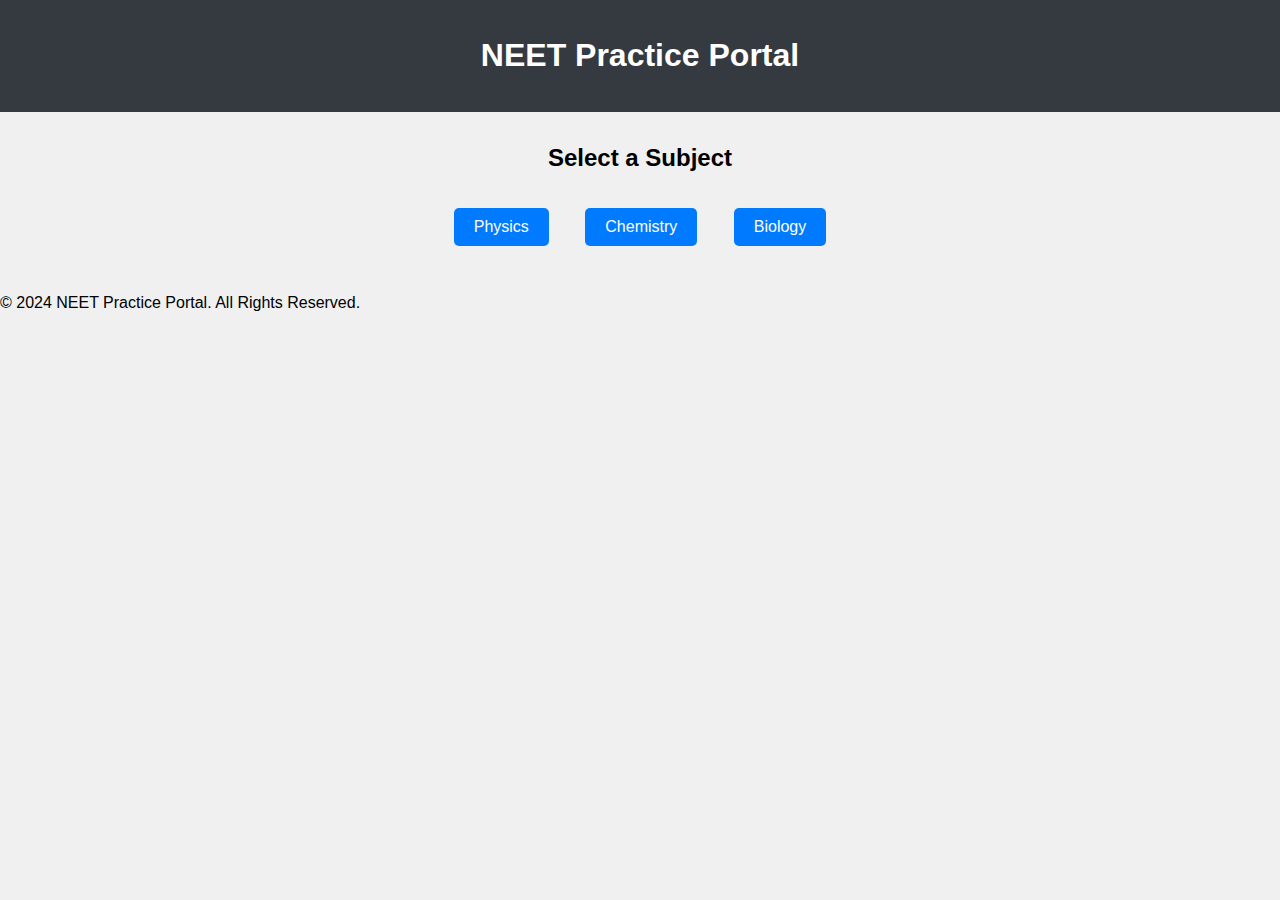
<file: index.html>
<!DOCTYPE html>
<html lang="en">
<head>
    <meta charset="UTF-8">
    <meta name="viewport" content="width=device-width, initial-scale=1.0">
    <title>NEET Practice Portal</title>
    <link rel="stylesheet" href="style.css">
</head>
<body>
    <header>
        <h1>NEET Practice Portal</h1>
    </header>

    <section class="subject-selection">
        <h2>Select a Subject</h2>
        <div class="subjects">
            <a href="physics.html">Physics</a>
            <a href="chemistry.html">Chemistry</a>
            <a href="biology.html">Biology</a>
        </div>
    </section>

    <footer>
        <p>&copy; 2024 NEET Practice Portal. All Rights Reserved.</p>
    </footer>
</body>
</html>
</file>
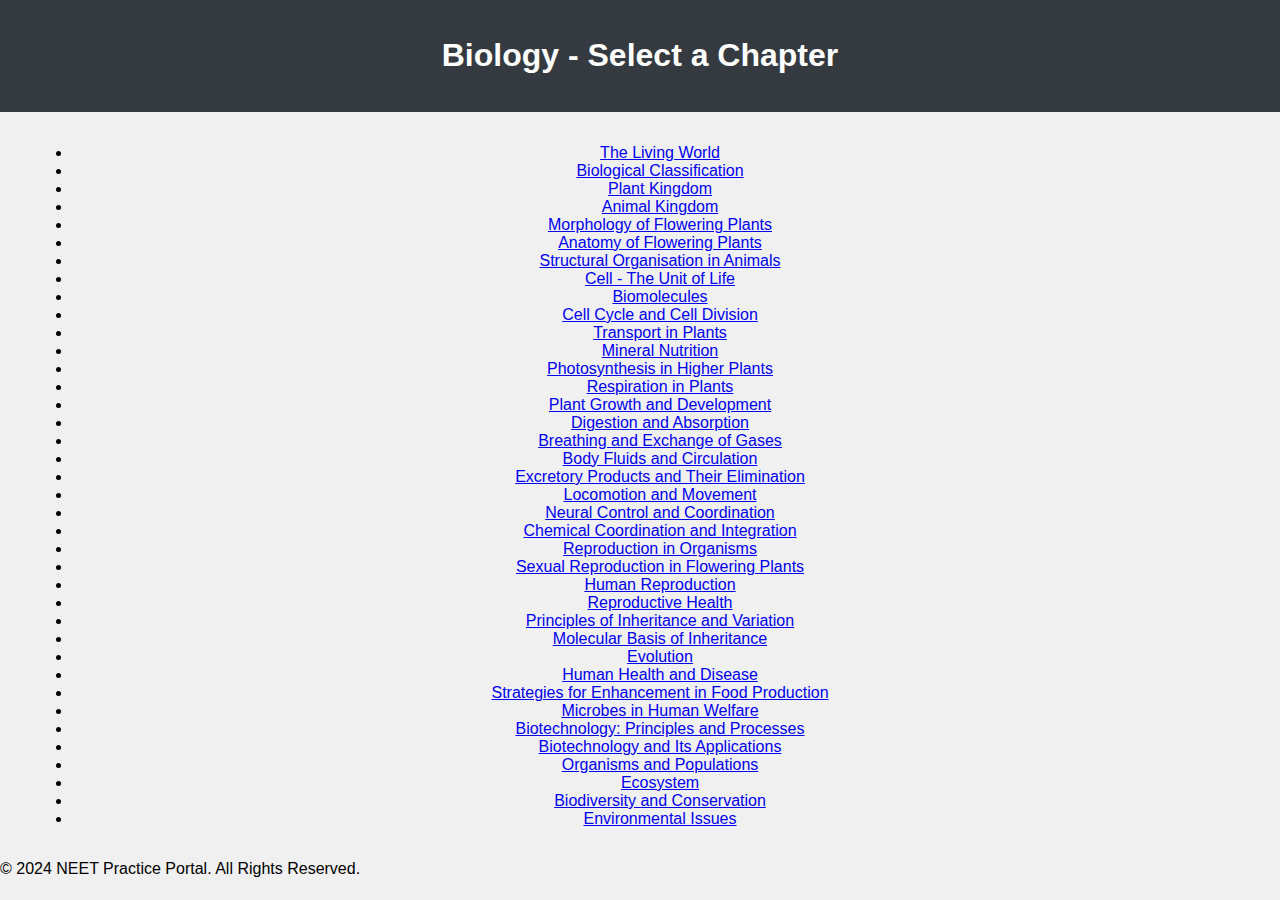
<file: biology.html>
<!DOCTYPE html>
<html lang="en">
<head>
    <meta charset="UTF-8">
    <meta name="viewport" content="width=device-width, initial-scale=1.0">
    <title>Biology Chapters</title>
    <link rel="stylesheet" href="style.css">
</head>
<body>
    <header>
        <h1>Biology - Select a Chapter</h1>
    </header>

    <section class="chapters">
        <ul>
            <li><a href="mcq.html?subject=biology&chapter=the_living_world">The Living World</a></li>
            <li><a href="mcq.html?subject=biology&chapter=biological_classification">Biological Classification</a></li>
            <li><a href="mcq.html?subject=biology&chapter=plant_kingdom">Plant Kingdom</a></li>
            <li><a href="mcq.html?subject=biology&chapter=animal_kingdom">Animal Kingdom</a></li>
            <li><a href="mcq.html?subject=biology&chapter=morphology_of_flowering_plants">Morphology of Flowering Plants</a></li>
            <li><a href="mcq.html?subject=biology&chapter=anatomy_of_flowering_plants">Anatomy of Flowering Plants</a></li>
            <li><a href="mcq.html?subject=biology&chapter=structural_organisation_in_animals">Structural Organisation in Animals</a></li>
            <li><a href="mcq.html?subject=biology&chapter=cell_the_unit_of_life">Cell - The Unit of Life</a></li>
            <li><a href="mcq.html?subject=biology&chapter=biomolecules">Biomolecules</a></li>
            <li><a href="mcq.html?subject=biology&chapter=cell_cycle_and_cell_division">Cell Cycle and Cell Division</a></li>
            <li><a href="mcq.html?subject=biology&chapter=transport_in_plants">Transport in Plants</a></li>
            <li><a href="mcq.html?subject=biology&chapter=mineral_nutrition">Mineral Nutrition</a></li>
            <li><a href="mcq.html?subject=biology&chapter=photosynthesis_in_higher_plants">Photosynthesis in Higher Plants</a></li>
            <li><a href="mcq.html?subject=biology&chapter=respiration_in_plants">Respiration in Plants</a></li>
            <li><a href="mcq.html?subject=biology&chapter=plant_growth_and_development">Plant Growth and Development</a></li>
            <li><a href="mcq.html?subject=biology&chapter=digestion_and_absorption">Digestion and Absorption</a></li>
            <li><a href="mcq.html?subject=biology&chapter=breathing_and_exchange_of_gases">Breathing and Exchange of Gases</a></li>
            <li><a href="mcq.html?subject=biology&chapter=body_fluids_and_circulation">Body Fluids and Circulation</a></li>
            <li><a href="mcq.html?subject=biology&chapter=excretory_products_and_their_elimination">Excretory Products and Their Elimination</a></li>
            <li><a href="mcq.html?subject=biology&chapter=locomotion_and_movement">Locomotion and Movement</a></li>
            <li><a href="mcq.html?subject=biology&chapter=neural_control_and_coordination">Neural Control and Coordination</a></li>
            <li><a href="mcq.html?subject=biology&chapter=chemical_coordination_and_integration">Chemical Coordination and Integration</a></li>
            <li><a href="mcq.html?subject=biology&chapter=reproduction_in_organisms">Reproduction in Organisms</a></li>
            <li><a href="mcq.html?subject=biology&chapter=sexual_reproduction_in_flowering_plants">Sexual Reproduction in Flowering Plants</a></li>
            <li><a href="mcq.html?subject=biology&chapter=human_reproduction">Human Reproduction</a></li>
            <li><a href="mcq.html?subject=biology&chapter=reproductive_health">Reproductive Health</a></li>
            <li><a href="mcq.html?subject=biology&chapter=principles_of_inheritance_and_variation">Principles of Inheritance and Variation</a></li>
            <li><a href="mcq.html?subject=biology&chapter=molecular_basis_of_inheritance">Molecular Basis of Inheritance</a></li>
            <li><a href="mcq.html?subject=biology&chapter=evolution">Evolution</a></li>
            <li><a href="mcq.html?subject=biology&chapter=human_health_and_disease">Human Health and Disease</a></li>
            <li><a href="mcq.html?subject=biology&chapter=strategies_for_enhancement_in_food_production">Strategies for Enhancement in Food Production</a></li>
            <li><a href="mcq.html?subject=biology&chapter=microbes_in_human_welfare">Microbes in Human Welfare</a></li>
            <li><a href="mcq.html?subject=biology&chapter=biotechnology_principles_and_processes">Biotechnology: Principles and Processes</a></li>
            <li><a href="mcq.html?subject=biology&chapter=biotechnology_and_its_applications">Biotechnology and Its Applications</a></li>
            <li><a href="mcq.html?subject=biology&chapter=organisms_and_populations">Organisms and Populations</a></li>
            <li><a href="mcq.html?subject=biology&chapter=ecosystem">Ecosystem</a></li>
            <li><a href="mcq.html?subject=biology&chapter=biodiversity_and_conservation">Biodiversity and Conservation</a></li>
            <li><a href="mcq.html?subject=biology&chapter=environmental_issues">Environmental Issues</a></li>
        </ul>
    </section>

    <footer>
        <p>&copy; 2024 NEET Practice Portal. All Rights Reserved.</p>
    </footer>
</body>
</html>
</file>
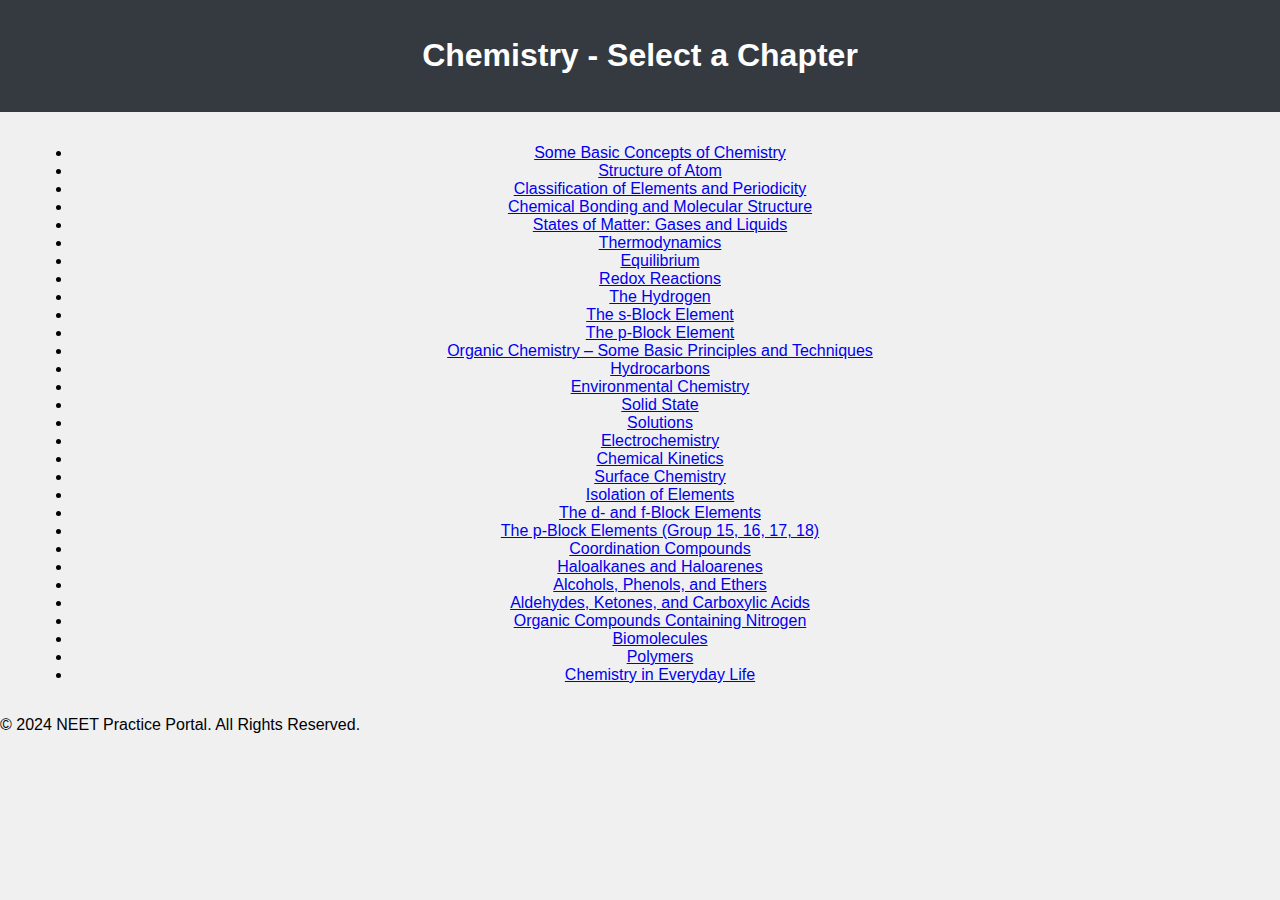
<file: chemistry.html>
<!DOCTYPE html>
<html lang="en">
<head>
    <meta charset="UTF-8">
    <meta name="viewport" content="width=device-width, initial-scale=1.0">
    <title>Chemistry Chapters</title>
    <link rel="stylesheet" href="style.css">
</head>
<body>
    <header>
        <h1>Chemistry - Select a Chapter</h1>
    </header>

    <section class="chapters">
        <ul>
            <li><a href="mcq.html?subject=chemistry&chapter=some_basic_concepts_of_chemistry">Some Basic Concepts of Chemistry</a></li>
            <li><a href="mcq.html?subject=chemistry&chapter=structure_of_atom">Structure of Atom</a></li>
            <li><a href="mcq.html?subject=chemistry&chapter=classification_of_elements_and_periodicity">Classification of Elements and Periodicity</a></li>
            <li><a href="mcq.html?subject=chemistry&chapter=chemical_bonding_and_molecular_structure">Chemical Bonding and Molecular Structure</a></li>
            <li><a href="mcq.html?subject=chemistry&chapter=states_of_matter">States of Matter: Gases and Liquids</a></li>
            <li><a href="mcq.html?subject=chemistry&chapter=thermodynamics">Thermodynamics</a></li>
            <li><a href="mcq.html?subject=chemistry&chapter=equilibrium">Equilibrium</a></li>
            <li><a href="mcq.html?subject=chemistry&chapter=redox_reactions">Redox Reactions</a></li>
            <li><a href="mcq.html?subject=chemistry&chapter=the_hydrogen">The Hydrogen</a></li>
            <li><a href="mcq.html?subject=chemistry&chapter=the_s_block_element">The s-Block Element</a></li>
            <li><a href="mcq.html?subject=chemistry&chapter=the_p_block_element">The p-Block Element</a></li>
            <li><a href="mcq.html?subject=chemistry&chapter=organic_chemistry_some_basic_principles_and_techniques">Organic Chemistry – Some Basic Principles and Techniques</a></li>
            <li><a href="mcq.html?subject=chemistry&chapter=hydrocarbons">Hydrocarbons</a></li>
            <li><a href="mcq.html?subject=chemistry&chapter=environmental_chemistry">Environmental Chemistry</a></li>
            <li><a href="mcq.html?subject=chemistry&chapter=solid_state">Solid State</a></li>
            <li><a href="mcq.html?subject=chemistry&chapter=solutions">Solutions</a></li>
            <li><a href="mcq.html?subject=chemistry&chapter=electrochemistry">Electrochemistry</a></li>
            <li><a href="mcq.html?subject=chemistry&chapter=chemical_kinetics">Chemical Kinetics</a></li>
            <li><a href="mcq.html?subject=chemistry&chapter=surface_chemistry">Surface Chemistry</a></li>
            <li><a href="mcq.html?subject=chemistry&chapter=general_principles_and_processes_of_isolation_of_elements">Isolation of Elements</a></li>
            <li><a href="mcq.html?subject=chemistry&chapter=the_d_and_f_block_elements">The d- and f-Block Elements</a></li>
            <li><a href="mcq.html?subject=chemistry&chapter=the_p_block_elements_group_15_16_17_18">The p-Block Elements (Group 15, 16, 17, 18)</a></li>
            <li><a href="mcq.html?subject=chemistry&chapter=coordination_compounds">Coordination Compounds</a></li>
            <li><a href="mcq.html?subject=chemistry&chapter=haloalkanes_and_haloarenes">Haloalkanes and Haloarenes</a></li>
            <li><a href="mcq.html?subject=chemistry&chapter=alcohols_phenols_and_ethers">Alcohols, Phenols, and Ethers</a></li>
            <li><a href="mcq.html?subject=chemistry&chapter=aldehydes_ketones_and_carboxylic_acids">Aldehydes, Ketones, and Carboxylic Acids</a></li>
            <li><a href="mcq.html?subject=chemistry&chapter=organic_compounds_containing_nitrogen">Organic Compounds Containing Nitrogen</a></li>
            <li><a href="mcq.html?subject=chemistry&chapter=biomolecules">Biomolecules</a></li>
            <li><a href="mcq.html?subject=chemistry&chapter=polymers">Polymers</a></li>
            <li><a href="mcq.html?subject=chemistry&chapter=chemistry_in_everyday_life">Chemistry in Everyday Life</a></li>
        </ul>
    </section>

    <footer>
        <p>&copy; 2024 NEET Practice Portal. All Rights Reserved.</p>
    </footer>
</body>
</file>
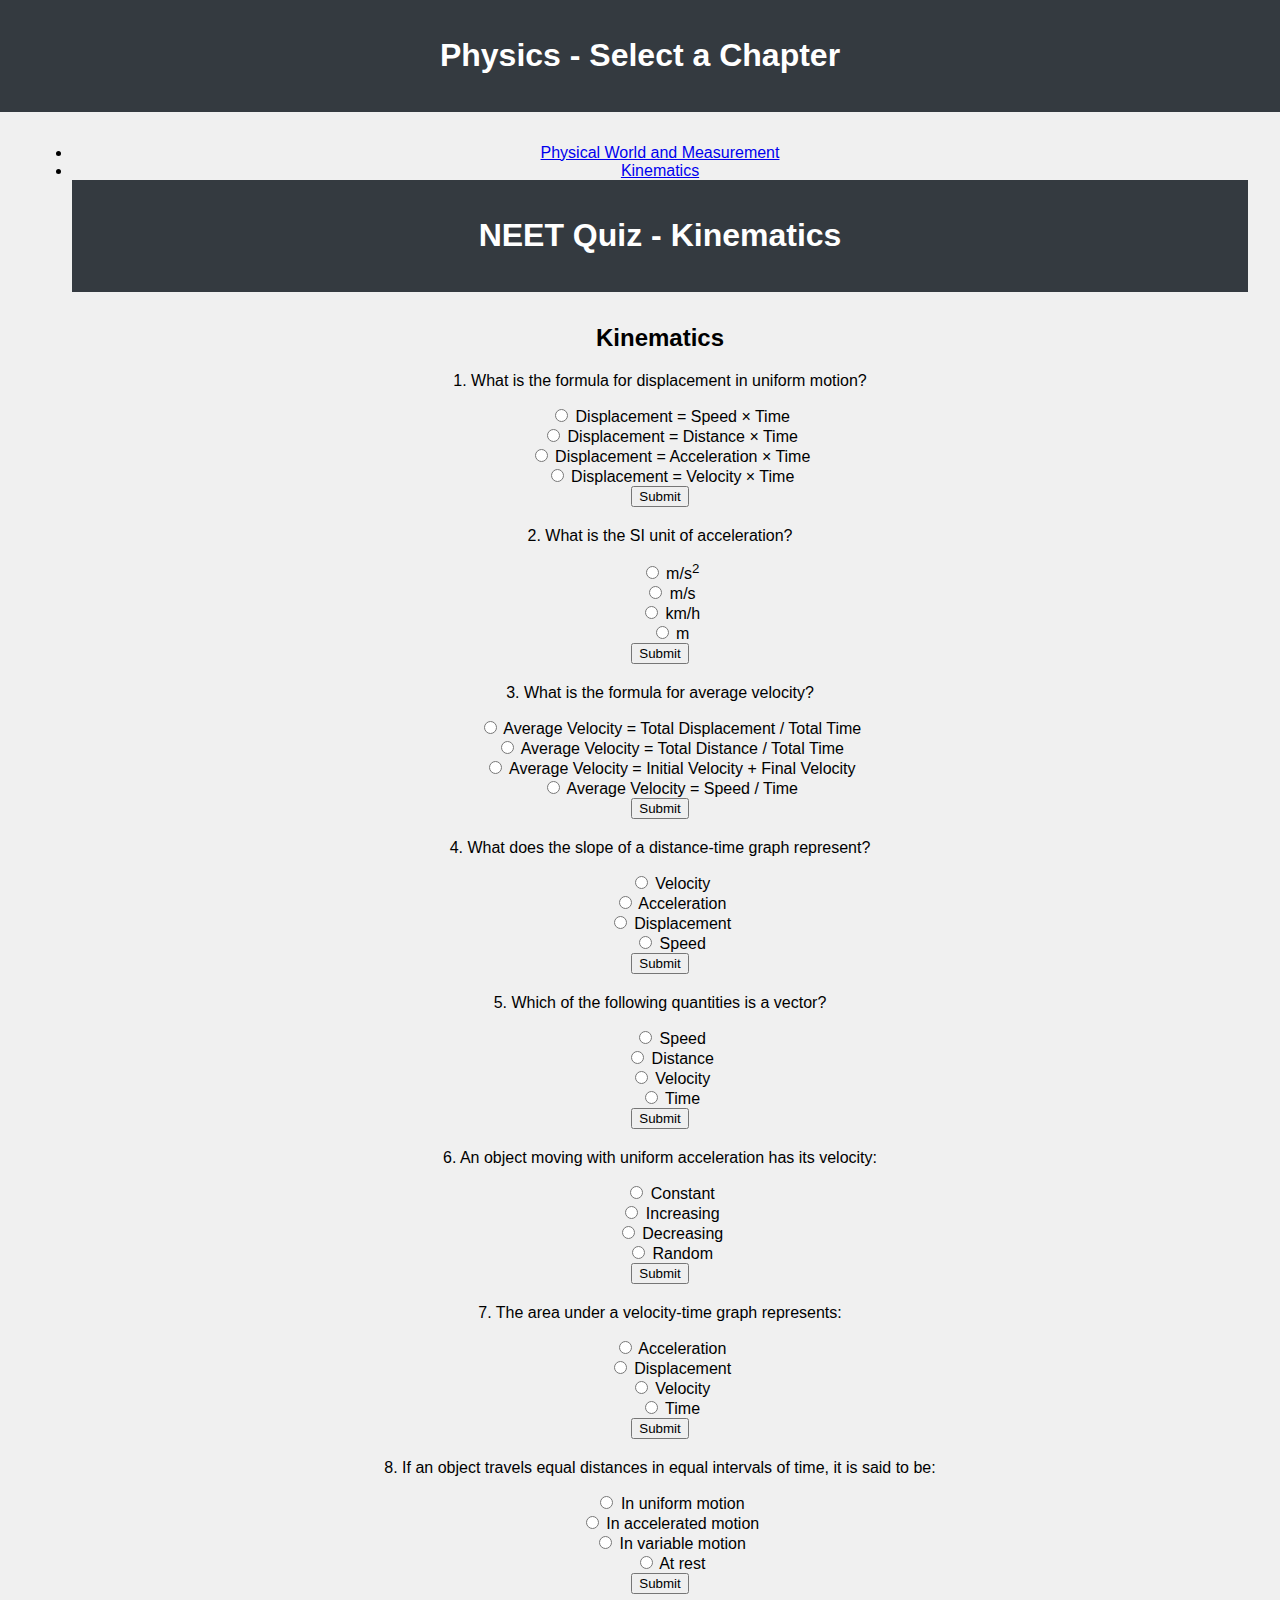
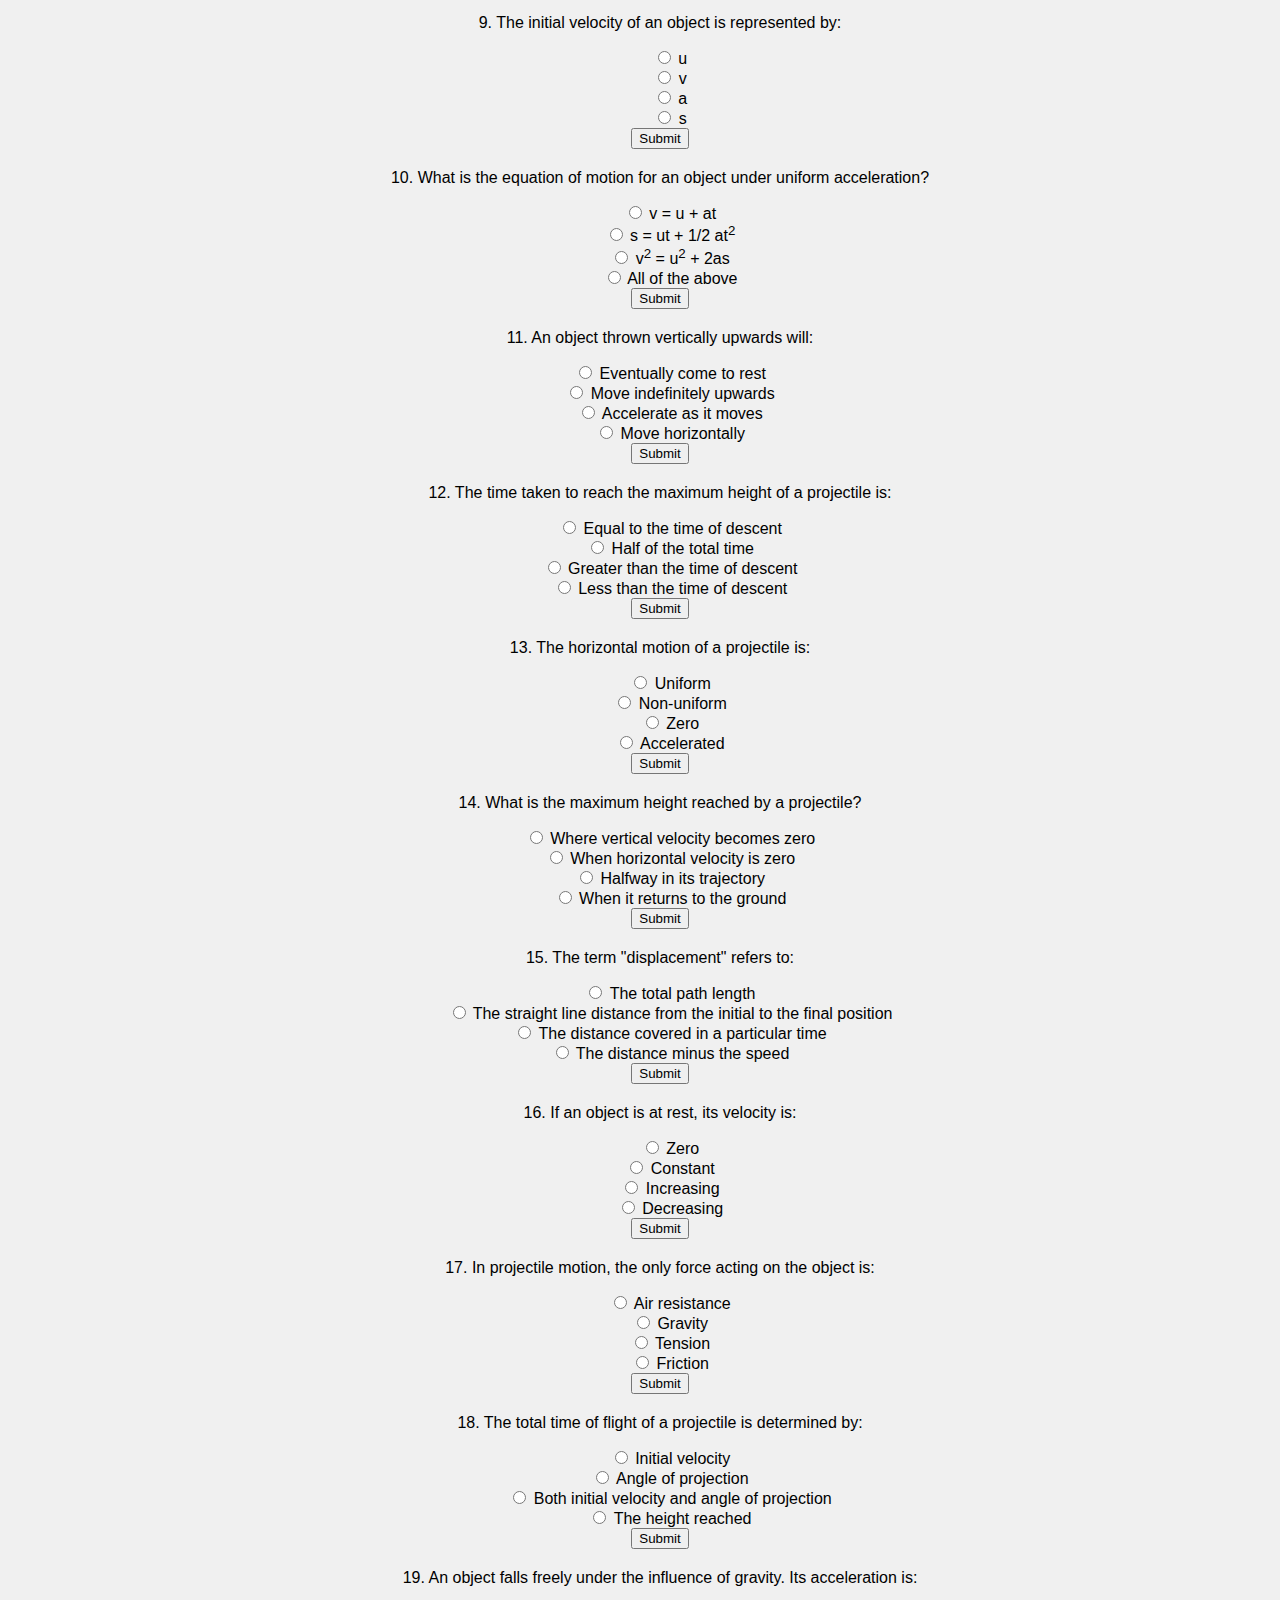
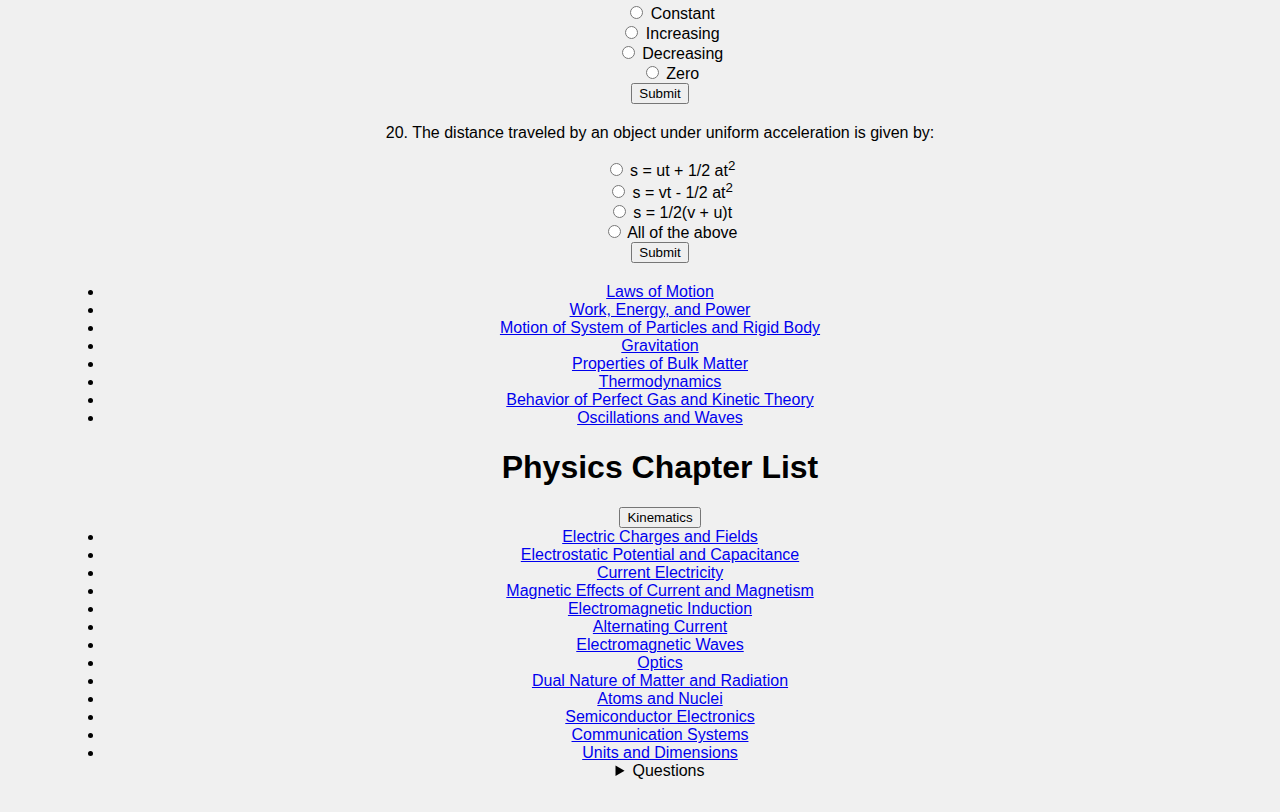
<file: physics.html>
<!DOCTYPE html>
<html lang="en">
<head>
    <meta charset="UTF-8">
    <meta name="viewport" content="width=device-width, initial-scale=1.0">
    <title>Physics Chapters</title>
    <link rel="stylesheet" href="style.css">
</head>
<body>
    <header>
        <h1>Physics - Select a Chapter</h1>
    </header>

    <section class="chapters">
        <ul>
                <li><a href="mcq.html?subject=physics&chapter=physical_world_and_measurement">Physical World and Measurement</a></li>
                <li><a href="mcq.html?subject=physics&chapter=kinematics">Kinematics</a></li>
                <!DOCTYPE html>
<html lang="en">
<head>
    <meta charset="UTF-8">
    <meta name="viewport" content="width=device-width, initial-scale=1.0">
    <title>NEET Quiz - Kinematics</title>
    <link rel="stylesheet" href="style.css">
    <style>
        body {
            font-family: Arial, sans-serif;
        }
        .question {
            margin: 20px 0;
        }
        .options {
            margin-left: 20px;
        }
        .explanation {
            display: none;
            color: red;
            margin-top: 10px;
        }
        .show {
            display: block;
        }
    </style>
</head>
<body>
    <header>
        <h1>NEET Quiz - Kinematics</h1>
    </header>

    <section class="chapters">
        <h2>Kinematics</h2>
        
        <div class="question" id="question1">
            <p>1. What is the formula for displacement in uniform motion?</p>
            <div class="options">
                <label><input type="radio" name="q1" value="0"> Displacement = Speed × Time</label><br>
                <label><input type="radio" name="q1" value="1"> Displacement = Distance × Time</label><br>
                <label><input type="radio" name="q1" value="2"> Displacement = Acceleration × Time</label><br>
                <label><input type="radio" name="q1" value="3"> Displacement = Velocity × Time</label>
            </div>
            <button onclick="checkAnswer('q1', 0)">Submit</button>
            <p class="explanation" id="explanation1">Explanation: Displacement in uniform motion is calculated using the formula Displacement = Speed × Time.</p>
        </div>

        <div class="question" id="question2">
            <p>2. What is the SI unit of acceleration?</p>
            <div class="options">
                <label><input type="radio" name="q2" value="0"> m/s<sup>2</sup></label><br>
                <label><input type="radio" name="q2" value="1"> m/s</label><br>
                <label><input type="radio" name="q2" value="2"> km/h</label><br>
                <label><input type="radio" name="q2" value="3"> m</label>
            </div>
            <button onclick="checkAnswer('q2', 0)">Submit</button>
            <p class="explanation" id="explanation2">Explanation: The SI unit of acceleration is meters per second squared (m/s<sup>2</sup>).</p>
        </div>

        <div class="question" id="question3">
            <p>3. What is the formula for average velocity?</p>
            <div class="options">
                <label><input type="radio" name="q3" value="0"> Average Velocity = Total Displacement / Total Time</label><br>
                <label><input type="radio" name="q3" value="1"> Average Velocity = Total Distance / Total Time</label><br>
                <label><input type="radio" name="q3" value="2"> Average Velocity = Initial Velocity + Final Velocity</label><br>
                <label><input type="radio" name="q3" value="3"> Average Velocity = Speed / Time</label>
            </div>
            <button onclick="checkAnswer('q3', 0)">Submit</button>
            <p class="explanation" id="explanation3">Explanation: Average velocity is calculated as Total Displacement divided by Total Time.</p>
        </div>

        <div class="question" id="question4">
            <p>4. What does the slope of a distance-time graph represent?</p>
            <div class="options">
                <label><input type="radio" name="q4" value="0"> Velocity</label><br>
                <label><input type="radio" name="q4" value="1"> Acceleration</label><br>
                <label><input type="radio" name="q4" value="2"> Displacement</label><br>
                <label><input type="radio" name="q4" value="3"> Speed</label>
            </div>
            <button onclick="checkAnswer('q4', 0)">Submit</button>
            <p class="explanation" id="explanation4">Explanation: The slope of a distance-time graph represents the velocity of the object.</p>
        </div>

        <div class="question" id="question5">
            <p>5. Which of the following quantities is a vector?</p>
            <div class="options">
                <label><input type="radio" name="q5" value="0"> Speed</label><br>
                <label><input type="radio" name="q5" value="1"> Distance</label><br>
                <label><input type="radio" name="q5" value="2"> Velocity</label><br>
                <label><input type="radio" name="q5" value="3"> Time</label>
            </div>
            <button onclick="checkAnswer('q5', 2)">Submit</button>
            <p class="explanation" id="explanation5">Explanation: Velocity is a vector quantity as it has both magnitude and direction.</p>
        </div>

        <div class="question" id="question6">
            <p>6. An object moving with uniform acceleration has its velocity:</p>
            <div class="options">
                <label><input type="radio" name="q6" value="0"> Constant</label><br>
                <label><input type="radio" name="q6" value="1"> Increasing</label><br>
                <label><input type="radio" name="q6" value="2"> Decreasing</label><br>
                <label><input type="radio" name="q6" value="3"> Random</label>
            </div>
            <button onclick="checkAnswer('q6', 1)">Submit</button>
            <p class="explanation" id="explanation6">Explanation: In uniform acceleration, the velocity of the object is increasing at a constant rate.</p>
        </div>

        <div class="question" id="question7">
            <p>7. The area under a velocity-time graph represents:</p>
            <div class="options">
                <label><input type="radio" name="q7" value="0"> Acceleration</label><br>
                <label><input type="radio" name="q7" value="1"> Displacement</label><br>
                <label><input type="radio" name="q7" value="2"> Velocity</label><br>
                <label><input type="radio" name="q7" value="3"> Time</label>
            </div>
            <button onclick="checkAnswer('q7', 1)">Submit</button>
            <p class="explanation" id="explanation7">Explanation: The area under a velocity-time graph represents the displacement of the object.</p>
        </div>

        <div class="question" id="question8">
            <p>8. If an object travels equal distances in equal intervals of time, it is said to be:</p>
            <div class="options">
                <label><input type="radio" name="q8" value="0"> In uniform motion</label><br>
                <label><input type="radio" name="q8" value="1"> In accelerated motion</label><br>
                <label><input type="radio" name="q8" value="2"> In variable motion</label><br>
                <label><input type="radio" name="q8" value="3"> At rest</label>
            </div>
            <button onclick="checkAnswer('q8', 0)">Submit</button>
            <p class="explanation" id="explanation8">Explanation: An object is in uniform motion if it travels equal distances in equal intervals of time.</p>
        </div>

        <div class="question" id="question9">
            <p>9. The initial velocity of an object is represented by:</p>
            <div class="options">
                <label><input type="radio" name="q9" value="0"> u</label><br>
                <label><input type="radio" name="q9" value="1"> v</label><br>
                <label><input type="radio" name="q9" value="2"> a</label><br>
                <label><input type="radio" name="q9" value="3"> s</label>
            </div>
            <button onclick="checkAnswer('q9', 0)">Submit</button>
            <p class="explanation" id="explanation9">Explanation: The initial velocity of an object is represented by the symbol "u".</p>
        </div>

        <div class="question" id="question10">
            <p>10. What is the equation of motion for an object under uniform acceleration?</p>
            <div class="options">
                <label><input type="radio" name="q10" value="0"> v = u + at</label><br>
                <label><input type="radio" name="q10" value="1"> s = ut + 1/2 at<sup>2</sup></label><br>
                <label><input type="radio" name="q10" value="2"> v<sup>2</sup> = u<sup>2</sup> + 2as</label><br>
                <label><input type="radio" name="q10" value="3"> All of the above</label>
            </div>
            <button onclick="checkAnswer('q10', 3)">Submit</button>
            <p class="explanation" id="explanation10">Explanation: All three equations of motion apply to an object under uniform acceleration.</p>
        </div>

        <div class="question" id="question11">
            <p>11. An object thrown vertically upwards will:</p>
            <div class="options">
                <label><input type="radio" name="q11" value="0"> Eventually come to rest</label><br>
                <label><input type="radio" name="q11" value="1"> Move indefinitely upwards</label><br>
                <label><input type="radio" name="q11" value="2"> Accelerate as it moves</label><br>
                <label><input type="radio" name="q11" value="3"> Move horizontally</label>
            </div>
            <button onclick="checkAnswer('q11', 0)">Submit</button>
            <p class="explanation" id="explanation11">Explanation: An object thrown upwards will eventually come to rest at its highest point due to the force of gravity.</p>
        </div>

        <div class="question" id="question12">
            <p>12. The time taken to reach the maximum height of a projectile is:</p>
            <div class="options">
                <label><input type="radio" name="q12" value="0"> Equal to the time of descent</label><br>
                <label><input type="radio" name="q12" value="1"> Half of the total time</label><br>
                <label><input type="radio" name="q12" value="2"> Greater than the time of descent</label><br>
                <label><input type="radio" name="q12" value="3"> Less than the time of descent</label>
            </div>
            <button onclick="checkAnswer('q12', 0)">Submit</button>
            <p class="explanation" id="explanation12">Explanation: The time taken to reach maximum height is equal to the time taken to descend back to the original level.</p>
        </div>

        <div class="question" id="question13">
            <p>13. The horizontal motion of a projectile is:</p>
            <div class="options">
                <label><input type="radio" name="q13" value="0"> Uniform</label><br>
                <label><input type="radio" name="q13" value="1"> Non-uniform</label><br>
                <label><input type="radio" name="q13" value="2"> Zero</label><br>
                <label><input type="radio" name="q13" value="3"> Accelerated</label>
            </div>
            <button onclick="checkAnswer('q13', 0)">Submit</button>
            <p class="explanation" id="explanation13">Explanation: The horizontal motion of a projectile is uniform since there is no horizontal acceleration.</p>
        </div>

        <div class="question" id="question14">
            <p>14. What is the maximum height reached by a projectile?</p>
            <div class="options">
                <label><input type="radio" name="q14" value="0"> Where vertical velocity becomes zero</label><br>
                <label><input type="radio" name="q14" value="1"> When horizontal velocity is zero</label><br>
                <label><input type="radio" name="q14" value="2"> Halfway in its trajectory</label><br>
                <label><input type="radio" name="q14" value="3"> When it returns to the ground</label>
            </div>
            <button onclick="checkAnswer('q14', 0)">Submit</button>
            <p class="explanation" id="explanation14">Explanation: The maximum height is reached when the vertical velocity becomes zero.</p>
        </div>

        <div class="question" id="question15">
            <p>15. The term "displacement" refers to:</p>
            <div class="options">
                <label><input type="radio" name="q15" value="0"> The total path length</label><br>
                <label><input type="radio" name="q15" value="1"> The straight line distance from the initial to the final position</label><br>
                <label><input type="radio" name="q15" value="2"> The distance covered in a particular time</label><br>
                <label><input type="radio" name="q15" value="3"> The distance minus the speed</label>
            </div>
            <button onclick="checkAnswer('q15', 1)">Submit</button>
            <p class="explanation" id="explanation15">Explanation: Displacement refers to the straight-line distance from the initial to the final position, taking direction into account.</p>
        </div>

        <div class="question" id="question16">
            <p>16. If an object is at rest, its velocity is:</p>
            <div class="options">
                <label><input type="radio" name="q16" value="0"> Zero</label><br>
                <label><input type="radio" name="q16" value="1"> Constant</label><br>
                <label><input type="radio" name="q16" value="2"> Increasing</label><br>
                <label><input type="radio" name="q16" value="3"> Decreasing</label>
            </div>
            <button onclick="checkAnswer('q16', 0)">Submit</button>
            <p class="explanation" id="explanation16">Explanation: If an object is at rest, its velocity is zero.</p>
        </div>

        <div class="question" id="question17">
            <p>17. In projectile motion, the only force acting on the object is:</p>
            <div class="options">
                <label><input type="radio" name="q17" value="0"> Air resistance</label><br>
                <label><input type="radio" name="q17" value="1"> Gravity</label><br>
                <label><input type="radio" name="q17" value="2"> Tension</label><br>
                <label><input type="radio" name="q17" value="3"> Friction</label>
            </div>
            <button onclick="checkAnswer('q17', 1)">Submit</button>
            <p class="explanation" id="explanation17">Explanation: In projectile motion, the only force acting on the object is gravity.</p>
        </div>

        <div class="question" id="question18">
            <p>18. The total time of flight of a projectile is determined by:</p>
            <div class="options">
                <label><input type="radio" name="q18" value="0"> Initial velocity</label><br>
                <label><input type="radio" name="q18" value="1"> Angle of projection</label><br>
                <label><input type="radio" name="q18" value="2"> Both initial velocity and angle of projection</label><br>
                <label><input type="radio" name="q18" value="3"> The height reached</label>
            </div>
            <button onclick="checkAnswer('q18', 2)">Submit</button>
            <p class="explanation" id="explanation18">Explanation: The total time of flight is determined by both the initial velocity and the angle of projection.</p>
        </div>

        <div class="question" id="question19">
            <p>19. An object falls freely under the influence of gravity. Its acceleration is:</p>
            <div class="options">
                <label><input type="radio" name="q19" value="0"> Constant</label><br>
                <label><input type="radio" name="q19" value="1"> Increasing</label><br>
                <label><input type="radio" name="q19" value="2"> Decreasing</label><br>
                <label><input type="radio" name="q19" value="3"> Zero</label>
            </div>
            <button onclick="checkAnswer('q19', 0)">Submit</button>
            <p class="explanation" id="explanation19">Explanation: The acceleration of an object falling freely under the influence of gravity is constant (approximately 9.81 m/s<sup>2</sup>).</p>
        </div>

        <div class="question" id="question20">
            <p>20. The distance traveled by an object under uniform acceleration is given by:</p>
            <div class="options">
                <label><input type="radio" name="q20" value="0"> s = ut + 1/2 at<sup>2</sup></label><br>
                <label><input type="radio" name="q20" value="1"> s = vt - 1/2 at<sup>2</sup></label><br>
                <label><input type="radio" name="q20" value="2"> s = 1/2(v + u)t</label><br>
                <label><input type="radio" name="q20" value="3"> All of the above</label>
            </div>
            <button onclick="checkAnswer('q20', 3)">Submit</button>
            <p class="explanation" id="explanation20">Explanation: All three equations can be used to calculate the distance traveled by an object under uniform acceleration.</p>
        </div>
    </div>

    <script>
        function checkAnswer(question, correctValue) {
            const options = document.getElementsByName(question);
            const explanation = document.getElementById("explanation" + question.slice(-2));
            let selectedValue = -1;
            for (let i = 0; i < options.length; i++) {
                if (options[i].checked) {
                    selectedValue = options[i].value;
                    break;
                }
            }
            if (selectedValue == correctValue) {
                alert("Correct!");
            } else {
                alert("Incorrect. " + explanation.innerText);
            }
        }
    </script>
</body>
</html>

                <li><a href="mcq.html?subject=physics&chapter=laws_of_motion">Laws of Motion</a></li>
                <li><a href="mcq.html?subject=physics&chapter=work_energy_power">Work, Energy, and Power</a></li>
                <li><a href="mcq.html?subject=physics&chapter=motion_of_system_of_particles_and_rigid_body">Motion of System of Particles and Rigid Body</a></li>
                <li><a href="mcq.html?subject=physics&chapter=gravitation">Gravitation</a></li>
                <li><a href="mcq.html?subject=physics&chapter=properties_of_bulk_matter">Properties of Bulk Matter</a></li>
                <li><a href="mcq.html?subject=physics&chapter=thermodynamics">Thermodynamics</a></li>
                <li><a href="mcq.html?subject=physics&chapter=behavior_of_perfect_gas_and_kinetic_theory">Behavior of Perfect Gas and Kinetic Theory</a></li>
                <li><a href="mcq.html?subject=physics&chapter=oscillations_and_waves">Oscillations and Waves</a></li>
                <!DOCTYPE html>
<html lang="en">
<head>
    <meta charset="UTF-8">
    <meta name="viewport" content="width=device-width, initial-scale=1.0">
    <title>Physics Quiz</title>
    <style>
        .quiz-container {
            display: none; /* Hidden by default */
        }
    </style>
</head>
<body>
    <h1>Physics Chapter List</h1>
    <button onclick="showKinematicsQuiz()">Kinematics</button>

    <div id="kinematics-quiz" class="quiz-container">
        <div class="question" id="question1">
            <p>1. What is the formula for displacement in uniform motion?</p>
            <div class="options">
                <label><input type="radio" name="q1" value="0"> Displacement = Speed × Time</label><br>
                <label><input type="radio" name="q1" value="1"> Displacement = Distance × Time</label><br>
                <label><input type="radio" name="q1" value="2"> Displacement = Acceleration × Time</label><br>
                <label><input type="radio" name="q1" value="3"> Displacement = Velocity × Time</label>
            </div>
            <button onclick="checkAnswer('q1', 0)">Submit</button>
            <p class="explanation" id="explanation1">Explanation: Displacement in uniform motion is calculated using the formula Displacement = Speed × Time.</p>
        </div>

        <div class="question" id="question2">
            <p>2. What is the SI unit of acceleration?</p>
            <div class="options">
                <label><input type="radio" name="q2" value="0"> m/s<sup>2</sup></label><br>
                <label><input type="radio" name="q2" value="1"> m/s</label><br>
                <label><input type="radio" name="q2" value="2"> km/h</label><br>
                <label><input type="radio" name="q2" value="3"> m</label>
            </div>
            <button onclick="checkAnswer('q2', 0)">Submit</button>
            <p class="explanation" id="explanation2">Explanation: The SI unit of acceleration is meters per second squared (m/s<sup>2</sup>).</p>
        </div>

        <div class="question" id="question3">
            <p>3. What is the formula for average velocity?</p>
            <div class="options">
                <label><input type="radio" name="q3" value="0"> Average Velocity = Total Displacement / Total Time</label><br>
                <label><input type="radio" name="q3" value="1"> Average Velocity = Total Distance / Total Time</label><br>
                <label><input type="radio" name="q3" value="2"> Average Velocity = Initial Velocity + Final Velocity</label><br>
                <label><input type="radio" name="q3" value="3"> Average Velocity = Speed / Time</label>
            </div>
            <button onclick="checkAnswer('q3', 0)">Submit</button>
            <p class="explanation" id="explanation3">Explanation: Average velocity is calculated as Total Displacement divided by Total Time.</p>
        </div>

        <div class="question" id="question4">
            <p>4. What does the slope of a distance-time graph represent?</p>
            <div class="options">
                <label><input type="radio" name="q4" value="0"> Velocity</label><br>
                <label><input type="radio" name="q4" value="1"> Acceleration</label><br>
                <label><input type="radio" name="q4" value="2"> Displacement</label><br>
                <label><input type="radio" name="q4" value="3"> Speed</label>
            </div>
            <button onclick="checkAnswer('q4', 0)">Submit</button>
            <p class="explanation" id="explanation4">Explanation: The slope of a distance-time graph represents the velocity of the object.</p>
        </div>

        <div class="question" id="question5">
            <p>5. Which of the following quantities is a vector?</p>
            <div class="options">
                <label><input type="radio" name="q5" value="0"> Speed</label><br>
                <label><input type="radio" name="q5" value="1"> Distance</label><br>
                <label><input type="radio" name="q5" value="2"> Velocity</label><br>
                <label><input type="radio" name="q5" value="3"> Time</label>
            </div>
            <button onclick="checkAnswer('q5', 2)">Submit</button>
            <p class="explanation" id="explanation5">Explanation: Velocity is a vector quantity as it has both magnitude and direction.</p>
        </div>

        <div class="question" id="question6">
            <p>6. An object moving with uniform acceleration has its velocity:</p>
            <div class="options">
                <label><input type="radio" name="q6" value="0"> Constant</label><br>
                <label><input type="radio" name="q6" value="1"> Increasing</label><br>
                <label><input type="radio" name="q6" value="2"> Decreasing</label><br>
                <label><input type="radio" name="q6" value="3"> Random</label>
            </div>
            <button onclick="checkAnswer('q6', 1)">Submit</button>
            <p class="explanation" id="explanation6">Explanation: In uniform acceleration, the velocity of the object is increasing at a constant rate.</p>
        </div>

        <div class="question" id="question7">
            <p>7. The area under a velocity-time graph represents:</p>
            <div class="options">
                <label><input type="radio" name="q7" value="0"> Acceleration</label><br>
                <label><input type="radio" name="q7" value="1"> Displacement</label><br>
                <label><input type="radio" name="q7" value="2"> Velocity</label><br>
                <label><input type="radio" name="q7" value="3"> Time</label>
            </div>
            <button onclick="checkAnswer('q7', 1)">Submit</button>
            <p class="explanation" id="explanation7">Explanation: The area under a velocity-time graph represents the displacement of the object.</p>
        </div>

        <div class="question" id="question8">
            <p>8. If an object travels equal distances in equal intervals of time, it is said to be:</p>
            <div class="options">
                <label><input type="radio" name="q8" value="0"> In uniform motion</label><br>
                <label><input type="radio" name="q8" value="1"> In accelerated motion</label><br>
                <label><input type="radio" name="q8" value="2"> In variable motion</label><br>
                <label><input type="radio" name="q8" value="3"> At rest</label>
            </div>
            <button onclick="checkAnswer('q8', 0)">Submit</button>
            <p class="explanation" id="explanation8">Explanation: An object is in uniform motion if it travels equal distances in equal intervals of time.</p>
        </div>

        <div class="question" id="question9">
            <p>9. The initial velocity of an object is represented by:</p>
            <div class="options">
                <label><input type="radio" name="q9" value="0"> u</label><br>
                <label><input type="radio" name="q9" value="1"> v</label><br>
                <label><input type="radio" name="q9" value="2"> a</label><br>
                <label><input type="radio" name="q9" value="3"> s</label>
            </div>
            <button onclick="checkAnswer('q9', 0)">Submit</button>
            <p class="explanation" id="explanation9">Explanation: The initial velocity of an object is represented by the symbol "u".</p>
        </div>

        <div class="question" id="question10">
            <p>10. What is the equation of motion for an object under uniform acceleration?</p>
            <div class="options">
                <label><input type="radio" name="q10" value="0"> v = u + at</label><br>
                <label><input type="radio" name="q10" value="1"> s = ut + 1/2 at<sup>2</sup></label><br>
                <label><input type="radio" name="q10" value="2"> v<sup>2</sup> = u<sup>2</sup> + 2as</label><br>
                <label><input type="radio" name="q10" value="3"> All of the above</label>
            </div>
            <button onclick="checkAnswer('q10', 3)">Submit</button>
            <p class="explanation" id="explanation10">Explanation: All three equations of motion apply to an object under uniform acceleration.</p>
        </div>

        <div class="question" id="question11">
            <p>11. An object thrown vertically upwards will:</p>
            <div class="options">
                <label><input type="radio" name="q11" value="0"> Eventually come to rest</label><br>
                <label><input type="radio" name="q11" value="1"> Move indefinitely upwards</label><br>
                <label><input type="radio" name="q11" value="2"> Accelerate as it moves</label><br>
                <label><input type="radio" name="q11" value="3"> Move horizontally</label>
            </div>
            <button onclick="checkAnswer('q11', 0)">Submit</button>
            <p class="explanation" id="explanation11">Explanation: An object thrown upwards will eventually come to rest at its highest point due to the force of gravity.</p>
        </div>

        <div class="question" id="question12">
            <p>12. The time taken to reach the maximum height of a projectile is:</p>
            <div class="options">
                <label><input type="radio" name="q12" value="0"> Equal to the time of descent</label><br>
                <label><input type="radio" name="q12" value="1"> Half of the total time</label><br>
                <label><input type="radio" name="q12" value="2"> Greater than the time of descent</label><br>
                <label><input type="radio" name="q12" value="3"> Less than the time of descent</label>
            </div>
            <button onclick="checkAnswer('q12', 0)">Submit</button>
            <p class="explanation" id="explanation12">Explanation: The time taken to reach maximum height is equal to the time taken to descend back to the original level.</p>
        </div>

        <div class="question" id="question13">
            <p>13. The horizontal motion of a projectile is:</p>
            <div class="options">
                <label><input type="radio" name="q13" value="0"> Uniform</label><br>
                <label><input type="radio" name="q13" value="1"> Non-uniform</label><br>
                <label><input type="radio" name="q13" value="2"> Zero</label><br>
                <label><input type="radio" name="q13" value="3"> Accelerated</label>
            </div>
            <button onclick="checkAnswer('q13', 0)">Submit</button>
            <p class="explanation" id="explanation13">Explanation: The horizontal motion of a projectile is uniform since there is no horizontal acceleration.</p>
        </div>

        <div class="question" id="question14">
            <p>14. What is the maximum height reached by a projectile?</p>
            <div class="options">
                <label><input type="radio" name="q14" value="0"> Where vertical velocity becomes zero</label><br>
                <label><input type="radio" name="q14" value="1"> When horizontal velocity is zero</label><br>
                <label><input type="radio" name="q14" value="2"> Halfway in its trajectory</label><br>
                <label><input type="radio" name="q14" value="3"> When it returns to the ground</label>
            </div>
            <button onclick="checkAnswer('q14', 0)">Submit</button>
            <p class="explanation" id="explanation14">Explanation: The maximum height is reached when the vertical velocity becomes zero.</p>
        </div>

        <div class="question" id="question15">
            <p>15. The term "displacement" refers to:</p>
            <div class="options">
                <label><input type="radio" name="q15" value="0"> The total path length</label><br>
                <label><input type="radio" name="q15" value="1"> The straight line distance from the initial to the final position</label><br>
                <label><input type="radio" name="q15" value="2"> The distance covered in a particular time</label><br>
                <label><input type="radio" name="q15" value="3"> The distance minus the speed</label>
            </div>
            <button onclick="checkAnswer('q15', 1)">Submit</button>
            <p class="explanation" id="explanation15">Explanation: Displacement refers to the straight-line distance from the initial to the final position, taking direction into account.</p>
        </div>

        <div class="question" id="question16">
            <p>16. If an object is at rest, its velocity is:</p>
            <div class="options">
                <label><input type="radio" name="q16" value="0"> Zero</label><br>
                <label><input type="radio" name="q16" value="1"> Constant</label><br>
                <label><input type="radio" name="q16" value="2"> Increasing</label><br>
                <label><input type="radio" name="q16" value="3"> Decreasing</label>
            </div>
            <button onclick="checkAnswer('q16', 0)">Submit</button>
            <p class="explanation" id="explanation16">Explanation: If an object is at rest, its velocity is zero.</p>
        </div>

        <div class="question" id="question17">
            <p>17. In projectile motion, the only force acting on the object is:</p>
            <div class="options">
                <label><input type="radio" name="q17" value="0"> Air resistance</label><br>
                <label><input type="radio" name="q17" value="1"> Gravity</label><br>
                <label><input type="radio" name="q17" value="2"> Tension</label><br>
                <label><input type="radio" name="q17" value="3"> Friction</label>
            </div>
            <button onclick="checkAnswer('q17', 1)">Submit</button>
            <p class="explanation" id="explanation17">Explanation: In projectile motion, the only force acting on the object is gravity.</p>
        </div>

        <div class="question" id="question18">
            <p>18. The total time of flight of a projectile is determined by:</p>
            <div class="options">
                <label><input type="radio" name="q18" value="0"> Initial velocity</label><br>
                <label><input type="radio" name="q18" value="1"> Angle of projection</label><br>
                <label><input type="radio" name="q18" value="2"> Both initial velocity and angle of projection</label><br>
                <label><input type="radio" name="q18" value="3"> The height reached</label>
            </div>
            <button onclick="checkAnswer('q18', 2)">Submit</button>
            <p class="explanation" id="explanation18">Explanation: The total time of flight is determined by both the initial velocity and the angle of projection.</p>
        </div>

        <div class="question" id="question19">
            <p>19. An object falls freely under the influence of gravity. Its acceleration is:</p>
            <div class="options">
                <label><input type="radio" name="q19" value="0"> Constant</label><br>
                <label><input type="radio" name="q19" value="1"> Increasing</label><br>
                <label><input type="radio" name="q19" value="2"> Decreasing</label><br>
                <label><input type="radio" name="q19" value="3"> Zero</label>
            </div>
            <button onclick="checkAnswer('q19', 0)">Submit</button>
            <p class="explanation" id="explanation19">Explanation: The acceleration of an object falling freely under the influence of gravity is constant (approximately 9.81 m/s<sup>2</sup>).</p>
        </div>

        <div class="question" id="question20">
            <p>20. The distance traveled by an object under uniform acceleration is given by:</p>
            <div class="options">
                <label><input type="radio" name="q20" value="0"> s = ut + 1/2 at<sup>2</sup></label><br>
                <label><input type="radio" name="q20" value="1"> s = vt - 1/2 at<sup>2</sup></label><br>
                <label><input type="radio" name="q20" value="2"> s = 1/2(v + u)t</label><br>
                <label><input type="radio" name="q20" value="3"> All of the above</label>
            </div>
            <button onclick="checkAnswer('q20', 3)">Submit</button>
            <p class="explanation" id="explanation20">Explanation: All three equations can be used to calculate the distance traveled by an object under uniform acceleration.</p>
        </div>
    </div>

    <script>
        function checkAnswer(question, correctValue) {
            const options = document.getElementsByName(question);
            const explanation = document.getElementById("explanation" + question.slice(-2));
            let selectedValue = -1;
            for (let i = 0; i < options.length; i++) {
                if (options[i].checked) {
                    selectedValue = options[i].value;
                    break;
                }
            }
            if (selectedValue == correctValue) {
                alert("Correct!");
            } else {
                alert("Incorrect. " + explanation.innerText);
            }
        }
    </script>
</body>
</html>

                <li><a href="mcq.html?subject=physics&chapter=electric_charges_and_fields">Electric Charges and Fields</a></li>
                <li><a href="mcq.html?subject=physics&chapter=electrostatic_potential_and_capacitance">Electrostatic Potential and Capacitance</a></li>
                <li><a href="mcq.html?subject=physics&chapter=current_electricity">Current Electricity</a></li>
                <li><a href="mcq.html?subject=physics&chapter=magnetic_effects_of_current_and_magnetism">Magnetic Effects of Current and Magnetism</a></li>
                <li><a href="mcq.html?subject=physics&chapter=electromagnetic_induction">Electromagnetic Induction</a></li>
                <li><a href="mcq.html?subject=physics&chapter=alternating_current">Alternating Current</a></li>
                <li><a href="mcq.html?subject=physics&chapter=electromagnetic_waves">Electromagnetic Waves</a></li>
                <li><a href="mcq.html?subject=physics&chapter=optics">Optics</a></li>
                <li><a href="mcq.html?subject=physics&chapter=dual_nature_of_matter_and_radiation">Dual Nature of Matter and Radiation</a></li>
                <li><a href="mcq.html?subject=physics&chapter=atoms_and_nuclei">Atoms and Nuclei</a></li>
                <li><a href="mcq.html?subject=physics&chapter=semiconductor_electronics">Semiconductor Electronics</a></li>
                <li><a href="mcq.html?subject=physics&chapter=communication_systems">Communication Systems</a></li>
                <li>
                    <a href="mcq.html?subject=physics&chapter=units_and_dimensions">Units and Dimensions</a>
                    <details>
                        <summary>Questions</summary>
                        <ul>
                            <li>What is the SI unit of length?</li>
                            <!DOCTYPE html>
<html lang="en">
<head>
    <meta charset="UTF-8">
    <meta name="viewport" content="width=device-width, initial-scale=1.0">
    <title>NEET Quiz</title>
    <link rel="stylesheet" href="style.css">
    <style>
        body {
            font-family: Arial, sans-serif;
        }
        .question {
            margin: 20px 0;
        }
        .options {
            margin-left: 20px;
        }
        .explanation {
            display: none;
            color: red;
            margin-top: 10px;
        }
        .show {
            display: block;
        }
    </style>
</head>
<body>
    <header>
        <h1>NEET Quiz</h1>
    </header>

    <section class="chapters">
        <h2>Unit and Dimension</h2>
        <div class="question" id="question1">
            <p>1. What is the SI unit of force?</p>
            <div class="options">
                <label><input type="radio" name="q1" value="0"> Newton</label><br>
                <label><input type="radio" name="q1" value="1"> Pascal</label><br>
                <label><input type="radio" name="q1" value="2"> Joule</label><br>
                <label><input type="radio" name="q1" value="3"> Watt</label>
            </div>
            <button onclick="checkAnswer('q1', 0)">Submit</button>
            <p class="explanation" id="explanation1">Explanation: The SI unit of force is Newton (N).</p>
        </div>
        <!-- Add more questions similarly -->
        
        <div class="question" id="question2">
            <p>2. What is the dimensional formula for velocity?</p>
            <div class="options">
                <label><input type="radio" name="q2" value="0"> [M L T<sup>-1</sup>]</label><br>
                <label><input type="radio" name="q2" value="1"> [M<sup>-1</sup> L T<sup>2</sup>]</label><br>
                <label><input type="radio" name="q2" value="2"> [M L<sup>2</sup> T<sup>-2</sup>]</label><br>
                <label><input type="radio" name="q2" value="3"> [M L T<sup>2</sup>]</label>
            </div>
            <button onclick="checkAnswer('q2', 0)">Submit</button>
            <p class="explanation" id="explanation2">Explanation: The dimensional formula for velocity is [M L T<sup>-1</sup>].</p>
        </div>
        <!-- Add more questions similarly -->

        <div class="question" id="question20">
            <p>20. What is the unit of energy?</p>
            <div class="options">
                <label><input type="radio" name="q20" value="0"> Joule</label><br>
                <label><input type="radio" name="q20" value="1"> Newton</label><br>
                <label><input type="radio" name="q20" value="2"> Watt</label><br>
                <label><input type="radio" name="q20" value="3"> Ampere</label>
            </div>
            <button onclick="checkAnswer('q20', 0)">Submit</button>
            <p class="explanation" id="explanation20">Explanation: The SI unit of energy is Joule (J).</p>
        </div>

    </section>

    <footer>
        <p>&copy; 2024 NEET Practice Portal. All Rights Reserved.</p>
    </footer>

    <script>
        function checkAnswer(questionId, correctAnswer) {
            const options = document.getElementsByName(questionId);
            let selectedAnswer = -1;

            for (let i = 0; i < options.length; i++) {
                if (options[i].checked) {
                    selectedAnswer = i;
                    break;
                }
            }

            const explanation = document.getElementById(`explanation${questionId.slice(-1)}`);
            if (selectedAnswer === correctAnswer) {
                explanation.textContent = "Correct! " + explanation.textContent;
                explanation.style.color = "green";
            } else {
                explanation.textContent = "Incorrect! " + explanation.textContent;
                explanation.style.color = "red";
            }
            explanation.classList.add("show");
        }
    </script>
</body>
</html>
</file>
<file: style.css>
body {
    font-family: Arial, sans-serif;
    margin: 0;
    padding: 0;
    background-color: #f0f0f0;
}

header {
    background-color: #343a40;
    color: white;
    padding: 1rem;
    text-align: center;
}

.subject-selection, .chapters {
    text-align: center;
    margin: 2rem;
}

.subjects a {
    display: inline-block;
    margin: 1rem;
    padding: 10px 20px;
    background-color: #007bff;
    color: white;
    text-decoration: none;
    border-radius: 5px;
}

#mcq-container {
    margin: 2rem;
    text-align: center;
}
</file>
